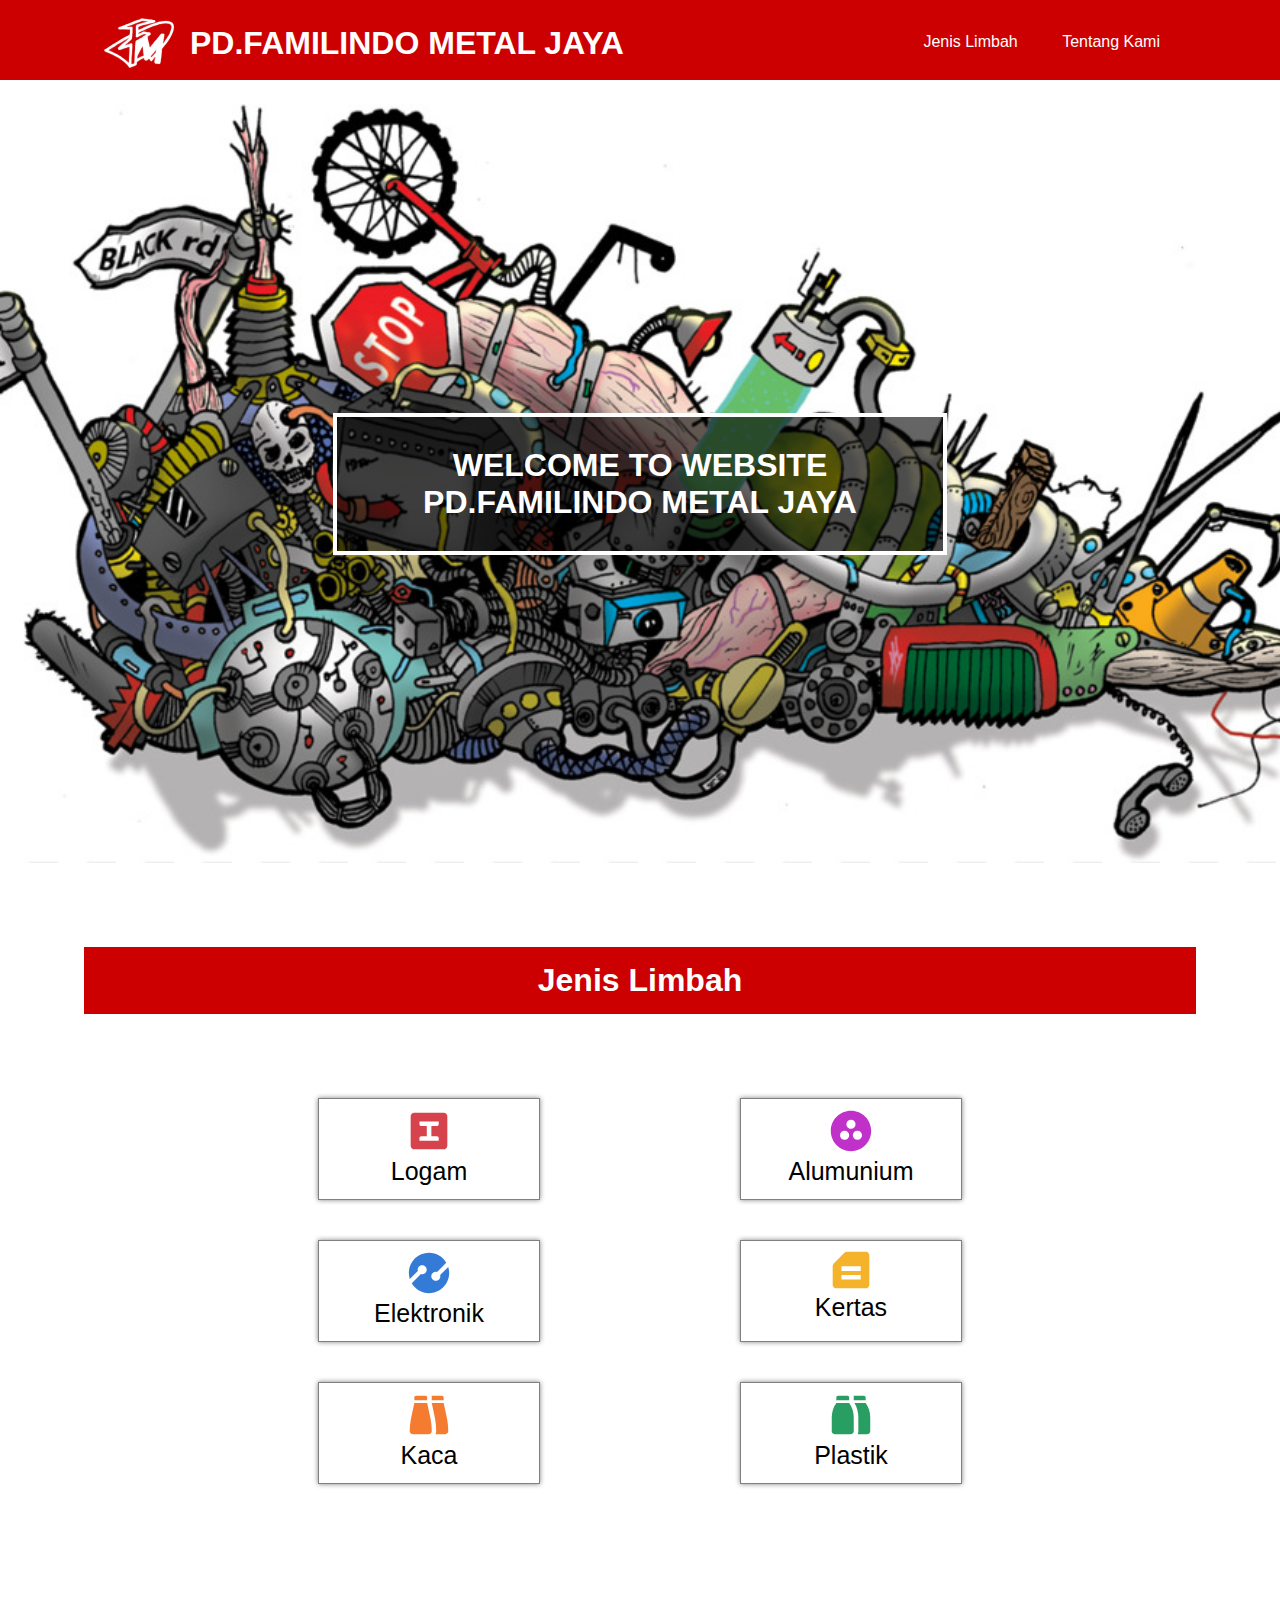
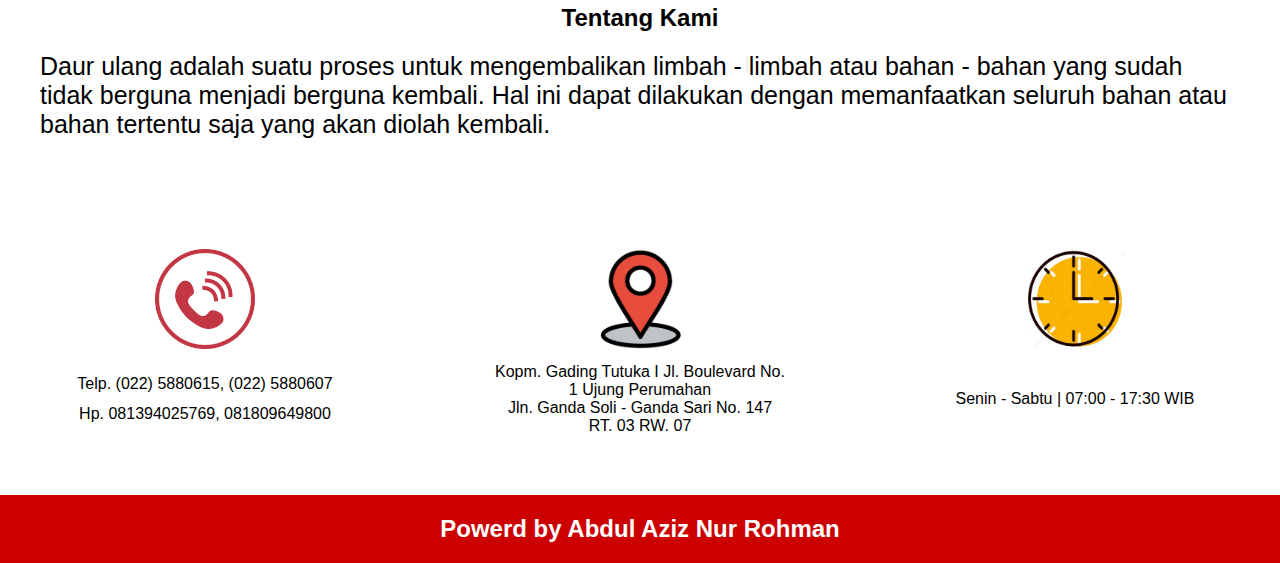
<file: index.html>
<!DOCTYPE html>
<html lang="en">
<head>
    <meta charset="UTF-8">
    <meta http-equiv="X-UA-Compatible" content="IE=edge">
    <meta name="viewport" content="width=device-width, initial-scale=1.0">
    <title>PD.FAMILINDO METAL</title>
</head>
<link rel="icon" href="img/icon.png">
<link rel="stylesheet" href="index.css">
<body>
    <div class="navbar">
        <div class="logo">
            <img src="img/logo.png">
            <h1>PD.FAMILINDO METAL JAYA</h1>
        </div>
        <div>
            <ul>
                <li><a href="#jenis limbah"><p>Jenis Limbah</p></a></li>
                <li><a href="#about"><p>Tentang Kami</p></a></li>
            </ul>
        </div>    
    </div>
    <div class="banner">
        <div class="teks">
            <h1>WELCOME TO WEBSITE PD.FAMILINDO METAL JAYA </h1>
        </div>
    </div>
    <div id="jenis limbah" class="jenis limbah">
        <div class="isi">
            <h1>Jenis Limbah</h1>
            <div class="jenis">
                    <ul>
                        <li>
                            <div class="kotak">
                            <a href="logam.html">
                            <div><img src="img/ic_logam.svg"></div>
                            <p>Logam</p>
                            </a>
                            </div>
                        </li>
                    </ul>
                    <ul>
                        <li>
                            <div class="kotak">
                            <a href="alumunium.html">
                            <div><img src="img/ic_aluminium.svg"></div>
                            <p>Alumunium</p>
                            </a>
                        </li>
                    </ul>
                    <ul>
                        <li>
                            <div class="kotak">
                            <a href="elektronik.html">
                            <div><img src="img/ic_elektronik.svg"></div>
                            <p>Elektronik</p>
                            </a>
                        </li>
                    </ul>
                    <ul>
                        <li>
                            <div class="kotak">
                            <a href="kertas.html">
                            <div><img src="img/ic_paper.svg"></div>
                            <p>Kertas</p>
                            </a>
                        </li>
                    </ul>
                    <ul>
                        <li>
                            <div class="kotak">
                            <a href="botolkaca.html">
                            <div><img src="img/ic_botol.svg"></div>
                            <p>Kaca</p>
                            </a>
                        </li>
                    </ul>
                    <ul>
                        <li>
                            <div class="kotak">
                            <a href="plastik.html">
                            <div><img src="img/ic_plastic.svg"></div>
                            <p>Plastik</p>
                            </a>
                        </li>
                    </ul>
                </div>
            </div>
        </div>
    </div>
    <div id="about" class="about">
        <div class="isi">
            <h2>Tentang Kami</h2>
            <p>Daur ulang adalah suatu proses untuk mengembalikan limbah - limbah atau bahan - bahan yang sudah tidak berguna menjadi berguna kembali. Hal ini dapat dilakukan dengan memanfaatkan seluruh bahan atau bahan tertentu saja yang akan diolah kembali.
            </p>
        </div>
    </div>
    <div class="icon">
        <div class="box">
            <div><img src="img/ic-telepon.webp"></div>
            <p>Telp. (022) 5880615, (022) 5880607</p>
            <p>Hp. 081394025769, 081809649800</p>
        </div>
        <div class="box">
            <div><img src="img/ic-alamat.png"></div>
            <p>Kopm. Gading Tutuka I Jl. Boulevard No. 1 Ujung Perumahan</p>
            <p>Jln. Ganda Soli - Ganda Sari No. 147 RT. 03 RW. 07</p>
        </div>
        <div class="box">
            <div><img src="img/icon-jam.jpg"></div>
            <p>Senin - Sabtu | 07:00 - 17:30 WIB</p>
        </div>
    </div>
    <div class="footer">
        <h2>Powerd by Abdul Aziz Nur Rohman</h2>
        </div>
</body>
</html>
</file>
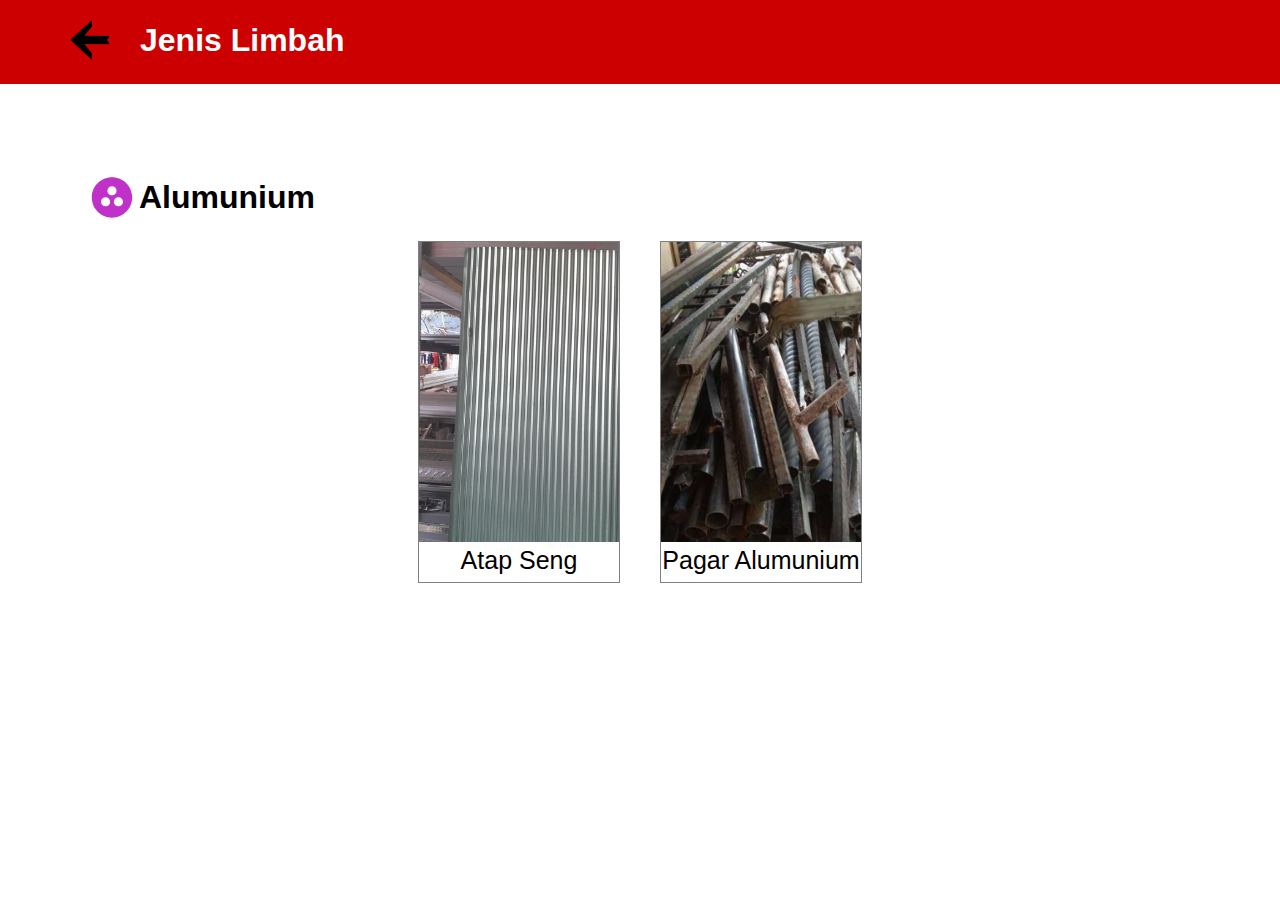
<file: alumunium.html>
<!DOCTYPE html>
<html lang="en">
<head>
    <meta charset="UTF-8">
    <meta http-equiv="X-UA-Compatible" content="IE=edge">
    <meta name="viewport" content="width=device-width, initial-scale=1.0">
    <title>Document</title>
</head>
<link rel="stylesheet" href="produk.css">
<body>
    <div class="navbar">
        <div class="icon">
            <a href="index.html"><img src="img/arrow.png"></a>
            <h1>Jenis Limbah</h1>
        </div>
    </div>
    <div class="container">
            <div class="judul">
                <img src="img/ic_aluminium.svg" alt="">
                <h1>Alumunium</h1>
                </div>
            <div class="isi">
                <div class="kotak">
                    <div class="foto">
                        <img src="img/seng.jpg" alt="">
                        <p>Atap Seng</p>
                    </div>
            </div>
            <div class="isi">
                <div class="kotak">
                    <div class="foto">
                        <img src="img/pagar.alumunium.jpg" alt="">
                        <p>Pagar Alumunium</p>
                    </div>
            </div>
        </div>
    </div>
</body>
</html>
</file>
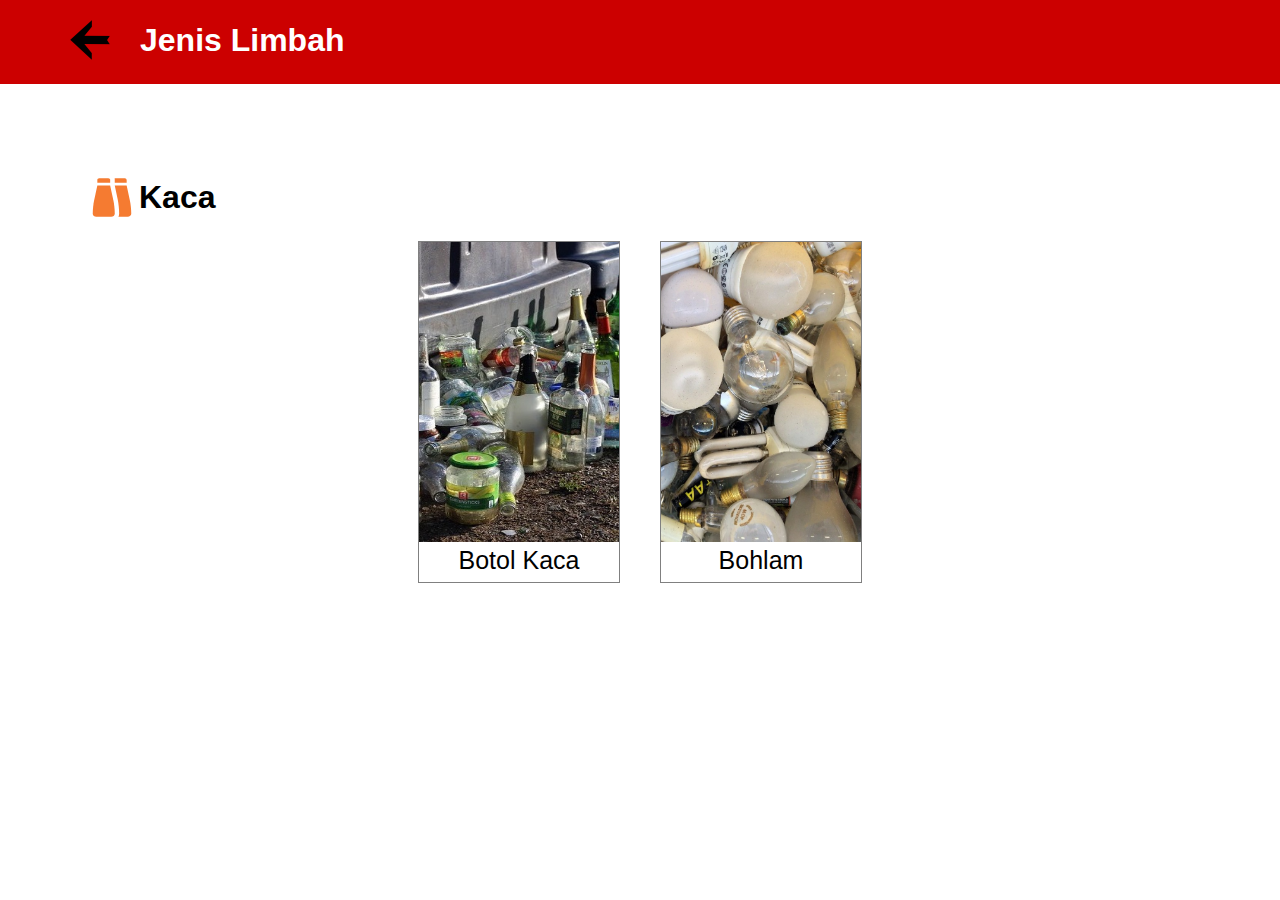
<file: botolkaca.html>
<!DOCTYPE html>
<html lang="en">
<head>
    <meta charset="UTF-8">
    <meta http-equiv="X-UA-Compatible" content="IE=edge">
    <meta name="viewport" content="width=device-width, initial-scale=1.0">
    <title>Document</title>
</head>
<link rel="stylesheet" href="produk.css">
<body>
    <div class="navbar">
        <div class="icon">
            <a href="index.html"><img src="img/arrow.png"></a>
            <h1>Jenis Limbah</h1>
        </div>
    </div>
    <div class="container">
            <div class="judul">
                <img src="img/ic_botol.svg" alt="">
                <h1>Kaca</h1>
                </div>
            <div class="isi">
                <div class="kotak">
                    <div class="foto">
                        <img src="img/botolkaca2.jpg" alt="">
                        <p>Botol Kaca</p>
                    </div>
            </div>
            <div class="isi">
                <div class="kotak">
                    <div class="foto">
                        <img src="img/bohlam.jpg" alt="">
                        <p>Bohlam</p>
                    </div>
            </div>
        </div>
    </div>
</body>
</html>
</file>
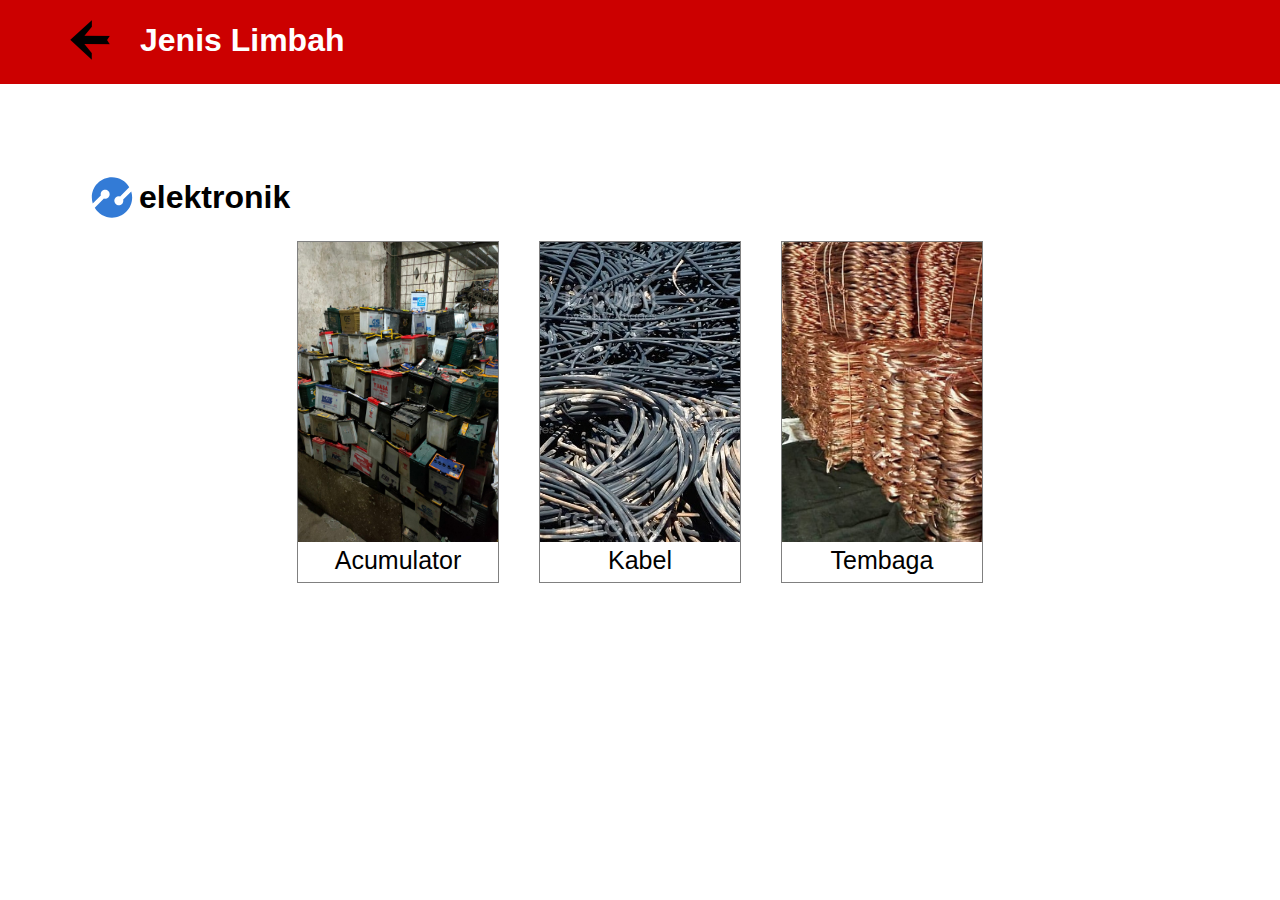
<file: elektronik.html>
<!DOCTYPE html>
<html lang="en">
<head>
    <meta charset="UTF-8">
    <meta http-equiv="X-UA-Compatible" content="IE=edge">
    <meta name="viewport" content="width=device-width, initial-scale=1.0">
    <title>Document</title>
</head>
<link rel="stylesheet" href="produk.css">
<body>
    <div class="navbar">
        <div class="icon">
            <a href="index.html"><img src="img/arrow.png"></a>
            <h1>Jenis Limbah</h1>
        </div>
    </div>
    <div class="container">
            <div class="judul">
                <img src="img/ic_elektronik.svg" alt="">
                <h1>elektronik</h1>
                </div>
            <div class="isi">
                <div class="kotak">
                    <div class="foto">
                        <img src="img/aki.jpeg" alt="">
                        <p>Acumulator</p>
                    </div>
                </div>
                <div class="kotak">
                    <div class="foto">
                        <img src="img/kabel.jpg" alt="">
                        <p>Kabel </p>
                    </div>
                </div>
                <div class="kotak">
                    <div class="foto">
                        <img src="img/tembaga.jpeg" alt="">
                        <p>Tembaga</p>
                    </div>
                </div>
            </div>
        </div>
    </div>
</body>
</html>
</file>
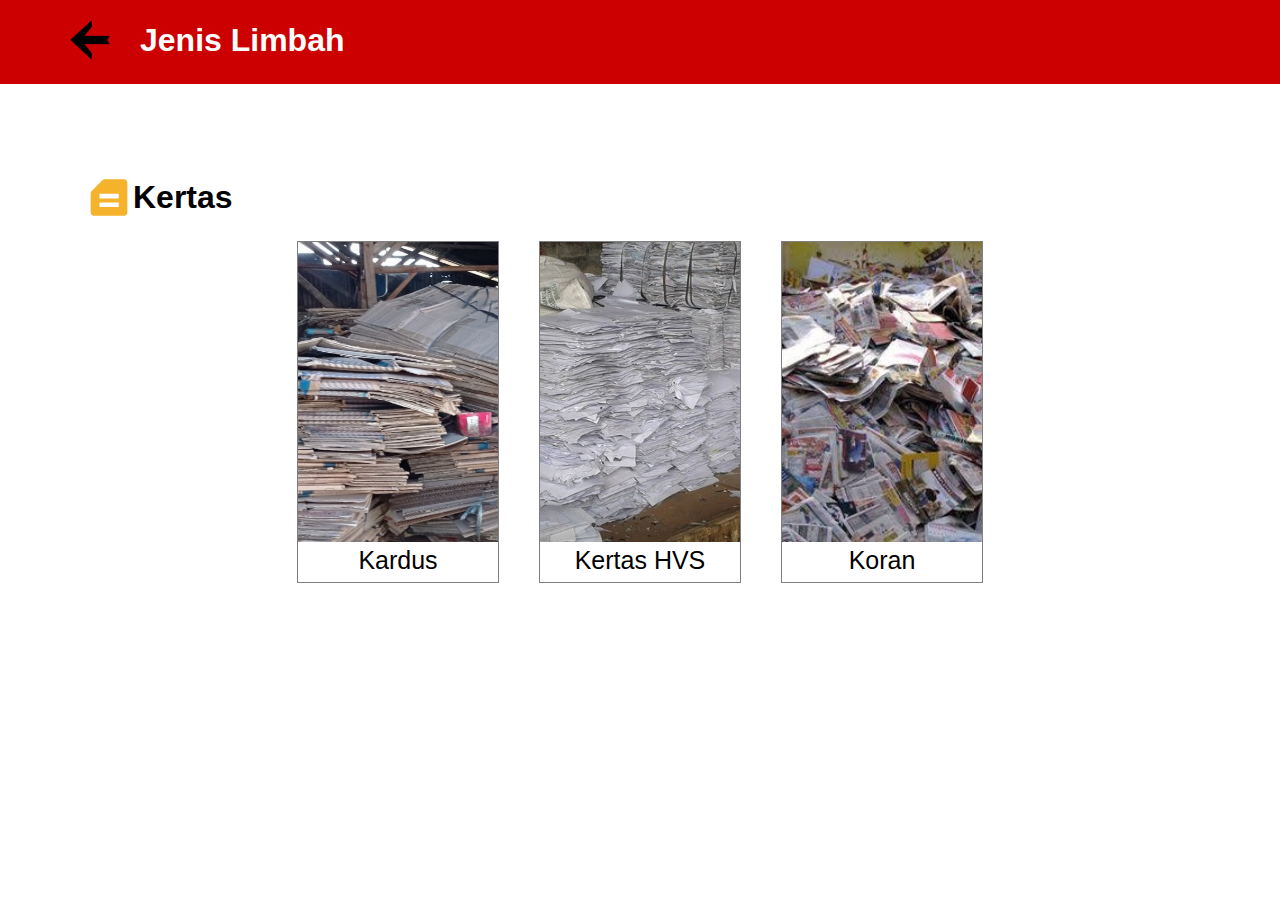
<file: kertas.html>
<!DOCTYPE html>
<html lang="en">
<head>
    <meta charset="UTF-8">
    <meta http-equiv="X-UA-Compatible" content="IE=edge">
    <meta name="viewport" content="width=device-width, initial-scale=1.0">
    <title>Document</title>
</head>
<link rel="stylesheet" href="produk.css">
<body>
    <div class="navbar">
        <div class="icon">
            <a href="index.html"><img src="img/arrow.png"></a>
            <h1>Jenis Limbah</h1>
        </div>
    </div>
    <div class="container">
            <div class="judul">
                <img src="img/ic_paper.svg" alt="">
                <h1>Kertas</h1>
                </div>
            <div class="isi">
                <div class="kotak">
                    <div class="foto">
                        <img src="img/kardus.jpg" alt="">
                        <p>Kardus</p>
                    </div>
                </div>
                <div class="kotak">
                    <div class="foto">
                        <img src="img/kertas.hvs.jpg" alt="">
                        <p>Kertas HVS</p>
                    </div>
                </div>
                <div class="kotak">
                    <div class="foto">
                        <img src="img/koran.jpg" alt="">
                        <p>Koran</p>
                    </div>
                </div>
            </div>
        </div>
    </div>
</body>
</html>
</file>
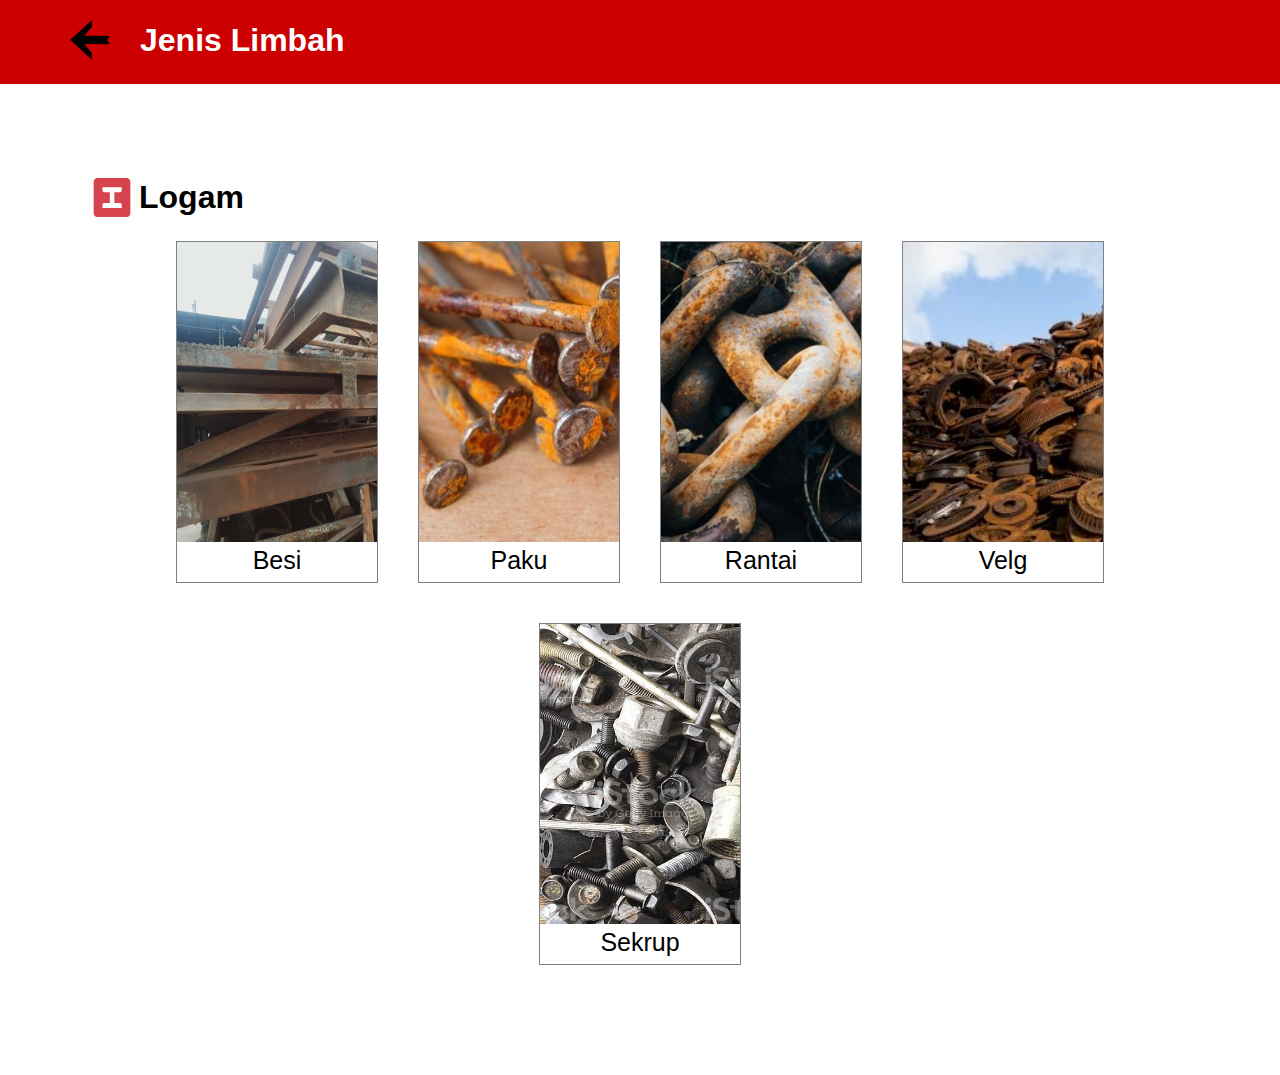
<file: logam.html>
<!DOCTYPE html>
<html lang="en">
<head>
    <meta charset="UTF-8">
    <meta http-equiv="X-UA-Compatible" content="IE=edge">
    <meta name="viewport" content="width=device-width, initial-scale=1.0">
    <title>Document</title>
</head>
<link rel="stylesheet" href="produk.css">
<body>
    <div class="navbar">
        <div class="icon">
            <a href="index.html"><img src="img/arrow.png"></a>
            <h1>Jenis Limbah</h1>
        </div>
    </div>
    <div class="container">
            <div class="judul">
                <img src="img/ic_logam.svg" alt="">
                <h1>Logam</h1>
                </div>
            <div class="isi">
                <div class="kotak">
                    <div class="foto">
                        <img src="img/besi.jpeg" alt="">
                        <p>Besi</p>
                    </div>
                </div>
                <div class="kotak">
                    <div class="foto">
                        <img src="img/paku.jpg" alt="">
                        <p>Paku</p>
                    </div>
                </div>
                <div class="kotak">
                    <div class="foto">
                        <img src="img/rantai.jpg" alt="">
                        <p>Rantai</p>
                    </div>
                </div>
                <div class="kotak">
                    <div class="foto">
                        <img src="img/velg.jpg" alt="">
                        <p>Velg</p>
                    </div>
                </div>
                <div class="kotak">
                    <div class="foto">
                        <img src="img/Sekrup.jpg" alt="">
                        <p>Sekrup</p>
                    </div>
                </div>
            </div>
        </div>
    </div>
</body>
</html>
</file>
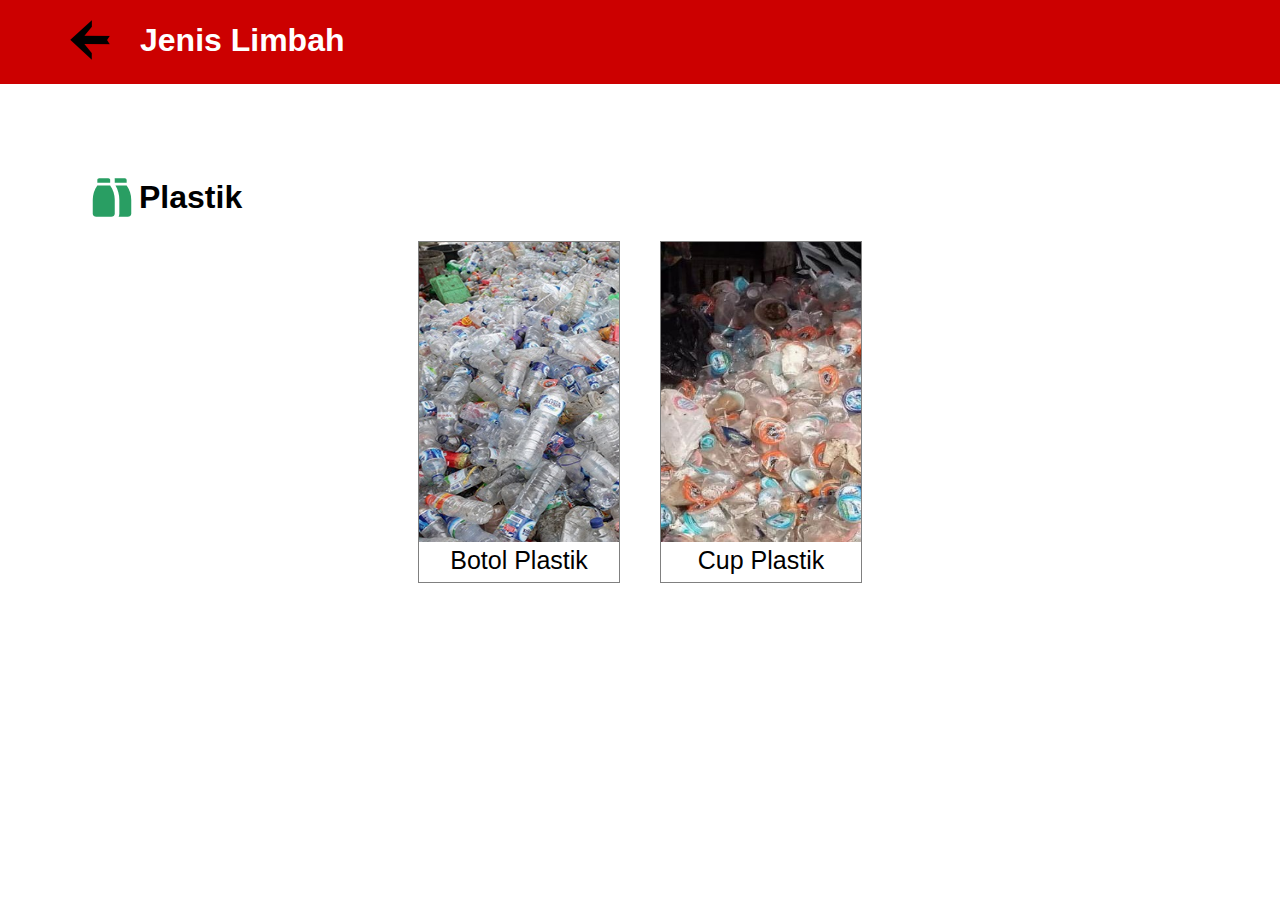
<file: plastik.html>
<!DOCTYPE html>
<html lang="en">
<head>
    <meta charset="UTF-8">
    <meta http-equiv="X-UA-Compatible" content="IE=edge">
    <meta name="viewport" content="width=device-width, initial-scale=1.0">
    <title>Document</title>
</head>
<link rel="stylesheet" href="produk.css">
<body>
    <div class="navbar">
        <div class="icon">
            <a href="index.html"><img src="img/arrow.png"></a>
            <h1>Jenis Limbah</h1>
        </div>
    </div>
    <div class="container">
            <div class="judul">
                <img src="img/ic_plastic.svg" alt="">
                <h1>Plastik</h1>
                </div>
            <div class="isi">
                <div class="kotak">
                    <div class="foto">
                        <img src="img/botolPlastik.jpg" alt="">
                        <p>Botol Plastik</p>
                    </div>
            </div>
            <div class="isi">
                <div class="kotak">
                    <div class="foto">
                        <img src="img/cup.jpg" alt="">
                        <p>Cup Plastik</p>
                    </div>
            </div>
        </div>
    </div>
</body>
</html>
</file>
<file: index.css>
*{
    padding: 0;
    margin: 0;
    font-family: sans-serif;
    scroll-behavior: smooth;
}

.logo{
    display: flex;
}

.navbar{
    padding-left: 100px;
    padding-right:100px;
    justify-content: space-between;
    align-items: center;
    display: flex;
    top: 0;
    z-index: 1;
    position: sticky;
    background-color: rgb(204, 0, 0);
}

.navbar h1{
    padding: 10px;
    color: white;
    margin-top: 15px;

}

.navbar img{
    justify-content: center;
    width:80px;
    height: 80px;

}

.navbar p{
    margin-top: 4px;
}

.navbar ul{
    text-align: right;
}

.navbar ul li{
    margin: 10px;
    display: inline-flex;
}

.navbar ul li a {
    border-radius: 10px;
    padding: 10px 10px;
    text-decoration: none;
    color: white;
  }

.navbar ul li a:hover {
    color: black;
    transform: scale(1.2);
    transition: 0.2s;
}

.banner{
    background-image: url(img/bg2.jpg);
    background-size: cover;
    height: 87vh;
}


.teks{
    text-align: center;
    padding: 37vh;
}

.teks h1{
    padding: 30px;
    color: white;
    background-color: rgba(0, 0, 0, 0.603);
    border: 4px solid white;

}

.judul img{
    width: 100px;
    height: 100px;
    margin: 100px;
}


.isi{
    padding: 20px;
    text-align: center;
}

.isi p{
    font-size: 25px;
}

.isi h1{
    margin: 30px;
    background-color: rgb(204, 0, 0);
    padding: 15px;
    border: 4px solid white;
    color: white;
}

.about p{
    padding: 20px;
    color: black;
    text-align: left;
}

.footer{
    background-color: rgb(204, 0, 0);
}

.footer h2{
    text-align: center;
    color: white;
    padding: 20px;
}
.jenis{
    display: flex;
    flex-wrap: wrap;
    justify-content: center;
    padding: 30px;
}

.kotak{
    margin: 20px;
    cursor: pointer;
    padding: 10px;
    width: 200px;
    height: 80px;
    border: 1px solid grey;
    box-shadow: 0px 0px 5px gray;
    margin-left: 100px;
    margin-right: 100px;
}

.kotak:hover{
    box-shadow: 0px 0px 10px gray;
}

.kotak p{
    color: black;
}

.jenis ul li{
    display: inline-flex;
}

.jenis ul li a{
    text-decoration: none;
}

.icon{
    display: flex;
    flex-wrap: wrap;
    justify-content: space-between;
    padding: 30px;
}

.box{
    display: flex;
    flex-wrap: wrap;
    justify-content: center;
    margin: 20px;
    padding: 10px;
    width: 290px;
}

.box img{
    padding: 10px;
    width: 100px;
    height: 100px;
}

.box p{
    text-align: center;
}
</file>
<file: produk.css>
*{
    padding: 0;
    margin: 0;
    font-family: sans-serif;
}

.navbar{
    padding-left: 50px;
    padding-right: 50px;
    justify-content: space-between;
    align-items: center;
    display: flex;
    top: 0;
    z-index: 1;
    position: sticky;
    background-color: rgb(204, 0, 0);
}

.navbar h1{
 margin-top: 12px;
    padding: 10px;
    color: white;

}

.navbar img{
    margin: 20px;
    width: 40px;
    height: 40px;
}

.icon{
    display: flex;
}

.container{
    margin: 10vh;
}

.isi{
    display: flex;
    flex-wrap: wrap;
    justify-content: center;
}

.judul{
    display: flex;
}

.judul h1{
    margin: 5px;
}

.kotak{
    border: 1px solid gray;
    width:200px;
    height: 340px;
    margin: 20px;

}

.kotak img{
    width:200px;
    height: 300px;
}

.kotak p{
    text-align: center;
    font-size: 25px;
}
</file>
